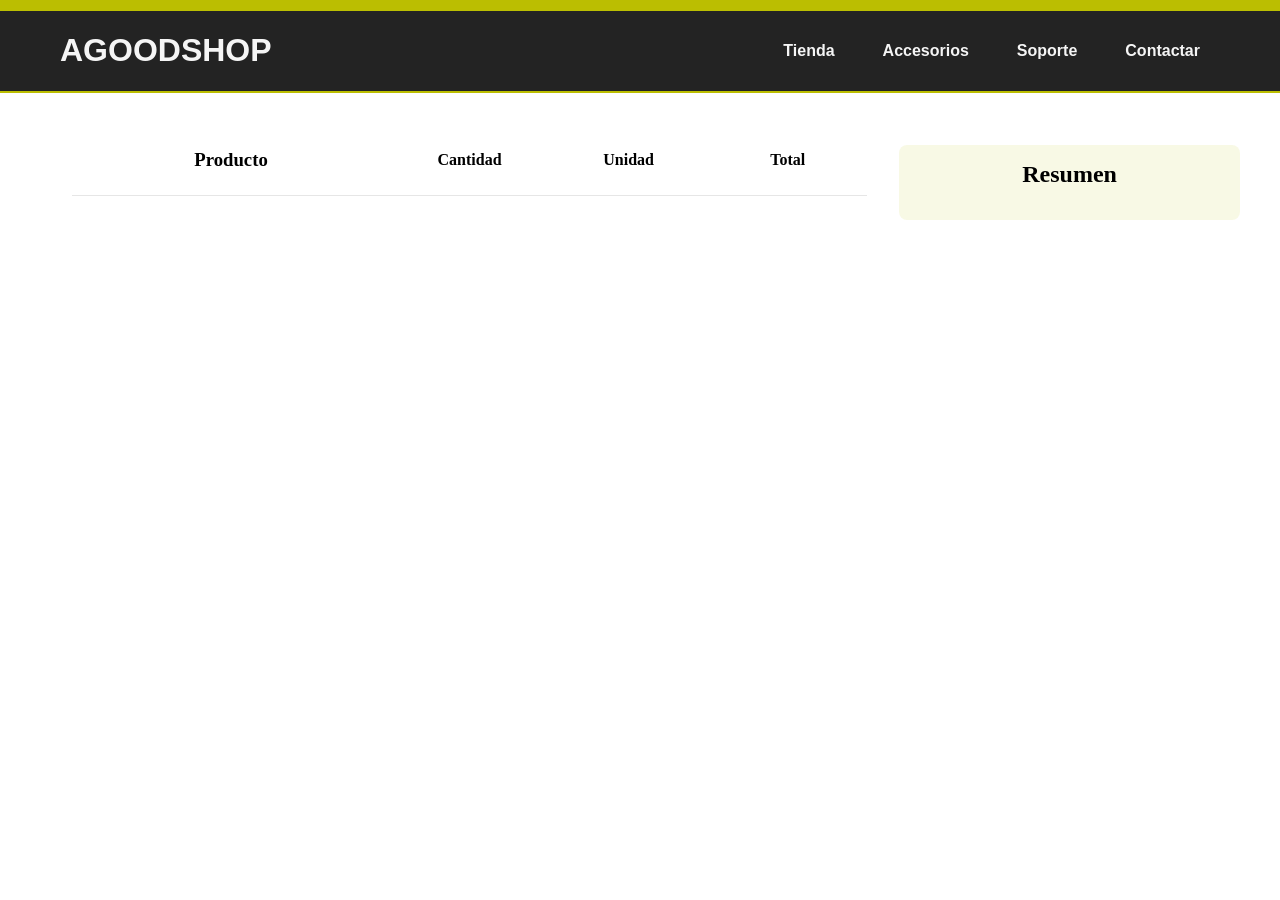
<file: index.html>
<!DOCTYPE html>
<html lang="es">
<head>
    <meta charset="UTF-8">
    <meta name="viewport" content="width=device-width, initial-scale=1.0">
    <title>Compra - Agoodshop</title>
    <link rel="stylesheet" href="css/reset.css">
    <link rel="stylesheet" href="css/style.css">
    <link rel="stylesheet" href="css/compra.css">
</head>
<body>
    <header class="header">
        <div class="header__wrapper">
            <h1 class="header__logo">AGOODSHOP</h1>
            <ul class="header__nav-menu">
                <li class="header__menu-item"><a href="#">Tienda</a></li>
                <li class="header__menu-item"><a href="#">Accesorios</a></li>
                <li class="header__menu-item"><a href="#">Soporte</a></li>
                <li class="header__menu-item--special"><a href="#">Contactar</a></li>
            </ul>
        </div>
    </header>    
    <main class="main-compra">
        <div class="compra-container">
            <div class="lista-productos">
                <!-- Encabezado de la tabla de productos -->
                <div class="producto encabezado">
                    <h3>Producto</h3>
                    <span>Cantidad</span>
                    <span>Unidad</span>
                    <span>Total</span>
                </div>
                <template id="producto-template">
                    <div class="producto">
                        <div class="producto-info">
                            <h3></h3>
                            <h3 class="ref"></h3>
                        </div>
                        <div class="cantidad-container">
                            <button class="btn-menos">−</button>
                            <input type="number" min="0" value="0" class="cantidad">
                            <button class="btn-mas">+</button>
                        </div>
                        <span class="precio"></span>
                        <span class="total">0</span>
                    </div>
                </template>              
                <!-- Los productos se cargarán dinámicamente aquí -->
            </div>        
            <!-- Resumen -->
            <div class="resumen">
                <h2>Resumen</h2>
                <!-- El contenido del resumen se actualizará dinámicamente -->
            </div>
        </div>
    </main>    
    <script src="js/Carrito.js"></script>
    <script src="js/api.js"></script>
    <script src="js/main.js"></script>
</body>
</html>
</file>
<file: css/style.css>
:root {
    /* creamos variables de colores*/
    --gray-color: #7070702d; 
    --yellow-color: rgb(187, 190, 1);
    --lemon-color: rgba(187, 190, 1, 0.103);
    --red-color: rgb(185, 0, 0);
    --black-color: rgba(0, 0, 0, 0.863);
    --blue-color: rgba(0, 102, 255, 0.863);
    --max-width-container: 1200px;
}
html, body {
    min-height: 100vh;
    margin: 0;
    padding: 0;
}

/************************************************************************************************/
/*************************************  HEADER  *************************************************/
.header {
    padding: 1rem;
    font-family: 'Roboto', sans-serif;
    background-color: var(--black-color);
    color: whitesmoke;
    border-top: 0.7rem solid var(--yellow-color);
    border-bottom: 0.15rem solid var(--yellow-color);
}

.header__wrapper {
    display: flex;
    justify-content: space-between;
    align-items: center;
    max-width: var(--max-width-container);
    margin: 0 auto;
    padding: 0.3rem;
    padding-left: 1.25rem;
    padding-right: 1.25rem;
}

.header__logo-wrapper {
    color: var(--yellow-color);
    letter-spacing: 0.3rem;
    font-size: 1.5rem;
    transition: all 0.3s ease-in-out;
}
/* Menu header */
.header__nav-menu {
    display: flex;
    list-style: none;
    gap: 0.5rem;
    font-family: 'Segoe UI', sans-serif;
}

.header__nav-menu li {
    padding: 0.63rem 1.25rem;
    border-radius: 0.31rem;
    transition: background-color 0.5s ease, transform 0.3s ease;
}

.header__nav-menu a {
    text-decoration: none;
    color: whitesmoke;
    font-weight: bold;
    transition: color 0.5s ease;
}

.header__nav-menu li:hover {
    background-color: var(--yellow-color);
}

/* Estilos para el resumen */
.resumen {
    margin-top: 20px;
}

.resumen-producto {
    display: flex;
    justify-content: space-between;
    padding: 5px 0;
}

.total-general {
    border-top: 2px solid #000;
    margin-top: 10px;
    padding-top: 10px;
    display: flex;
    justify-content: space-between;
    font-weight: bold;
}
</file>
<file: css/compra.css>
.main-compra {
    max-width: var(--max-width-container);
    margin: 0 auto;
    padding: 2rem;
}

.compra-container {
    display: flex;
    gap: 2rem;
}

.lista-productos {
    flex: 0 0 70%;
}

.resumen {
    flex: 0 0 30%;
    background-color: var(--lemon-color);
    padding: 1rem;
    border-radius: 0.5rem;
}

.encabezado {
    display: grid;
    grid-template-columns: 2fr 1fr 1fr 1fr;
    font-weight: bold;
    border-bottom: 2px solid var(--black-color);
    padding-bottom: 10px;
    text-align: center;
}

.producto {
    display: grid;
    grid-template-columns: 2fr 1fr 1fr 1fr;
    align-items: center;
    padding: 1.5rem 0;
    margin-bottom: 1.5rem;
    border-bottom: 1px solid var(--gray-color);
    text-align: center;
}

.producto-info {
    display: flex;
    flex-direction: column;
    justify-content: center;
    text-align: left;
    padding-left: 10px;
}

.cantidad-container {
    display: flex;
    align-items: center;
    justify-content: center;
    gap: 5px;
}

.cantidad {
    width: 3rem;
    padding: 0.3rem;
    text-align: center;
    border: 1px solid var(--gray-color);
}

.btn-mas, .btn-menos {
    background-color: var(--lemon-color);
    border: none;
    padding: 5px 10px;
    cursor: pointer;
    font-size: 1.2rem;
}

.btn-mas:hover, .btn-menos:hover {
    background-color: var(--gray-color);
}

.ref {
    font-size: 0.9rem;
    color: var(--black-color);
    font-weight: normal;
    margin-top: 8px;
}

.total-general {
    margin-top: 1rem;
    padding-top: 1rem;
    border-top: 2px solid var(--black-color);
    display: flex;
    justify-content: space-between;
    border-bottom: 2px solid var(--gray-color);
}

.texto-total {
    font-size: 1.4rem;
    color: var(--black-color);
}

.total-suma {
    font-size: 1.6rem;
    color: var(--black-color);
    font-weight: bold;
    padding-left: 1rem;
}

@media (max-width: 768px) {
    .compra-container {
        flex-direction: column;
    }

    .lista-productos, .resumen {
        flex: 1 0 100%;
    }

    .encabezado, .producto {
        grid-template-columns: 1fr 1fr 1fr; /* En pantallas pequeñas usa 3 columnas */
    }
}

.resumen h2 {
    text-align: center;
    font-size: 1.5rem;
    margin-bottom: 1rem;
}

.resumen-producto {
    display: flex;
    justify-content: space-between;
    margin-bottom: 0.5rem;
    padding: 0.5rem 0;
}

.producto-resumen {
    font-size: 1.2rem;
    color: var(--black-color);
}

.total-resumen {
    font-size: 1.2rem;
    font-weight: bold;
    color: var(--black-color);
}

.btn-reiniciar {
    background-color: #f44336;
    color: white;
    padding: 10px;
    border: none;
    cursor: pointer;
    margin-top: 10px;
}

.btn-reiniciar:hover {
    background-color: #d32f2f;
}
</file>
